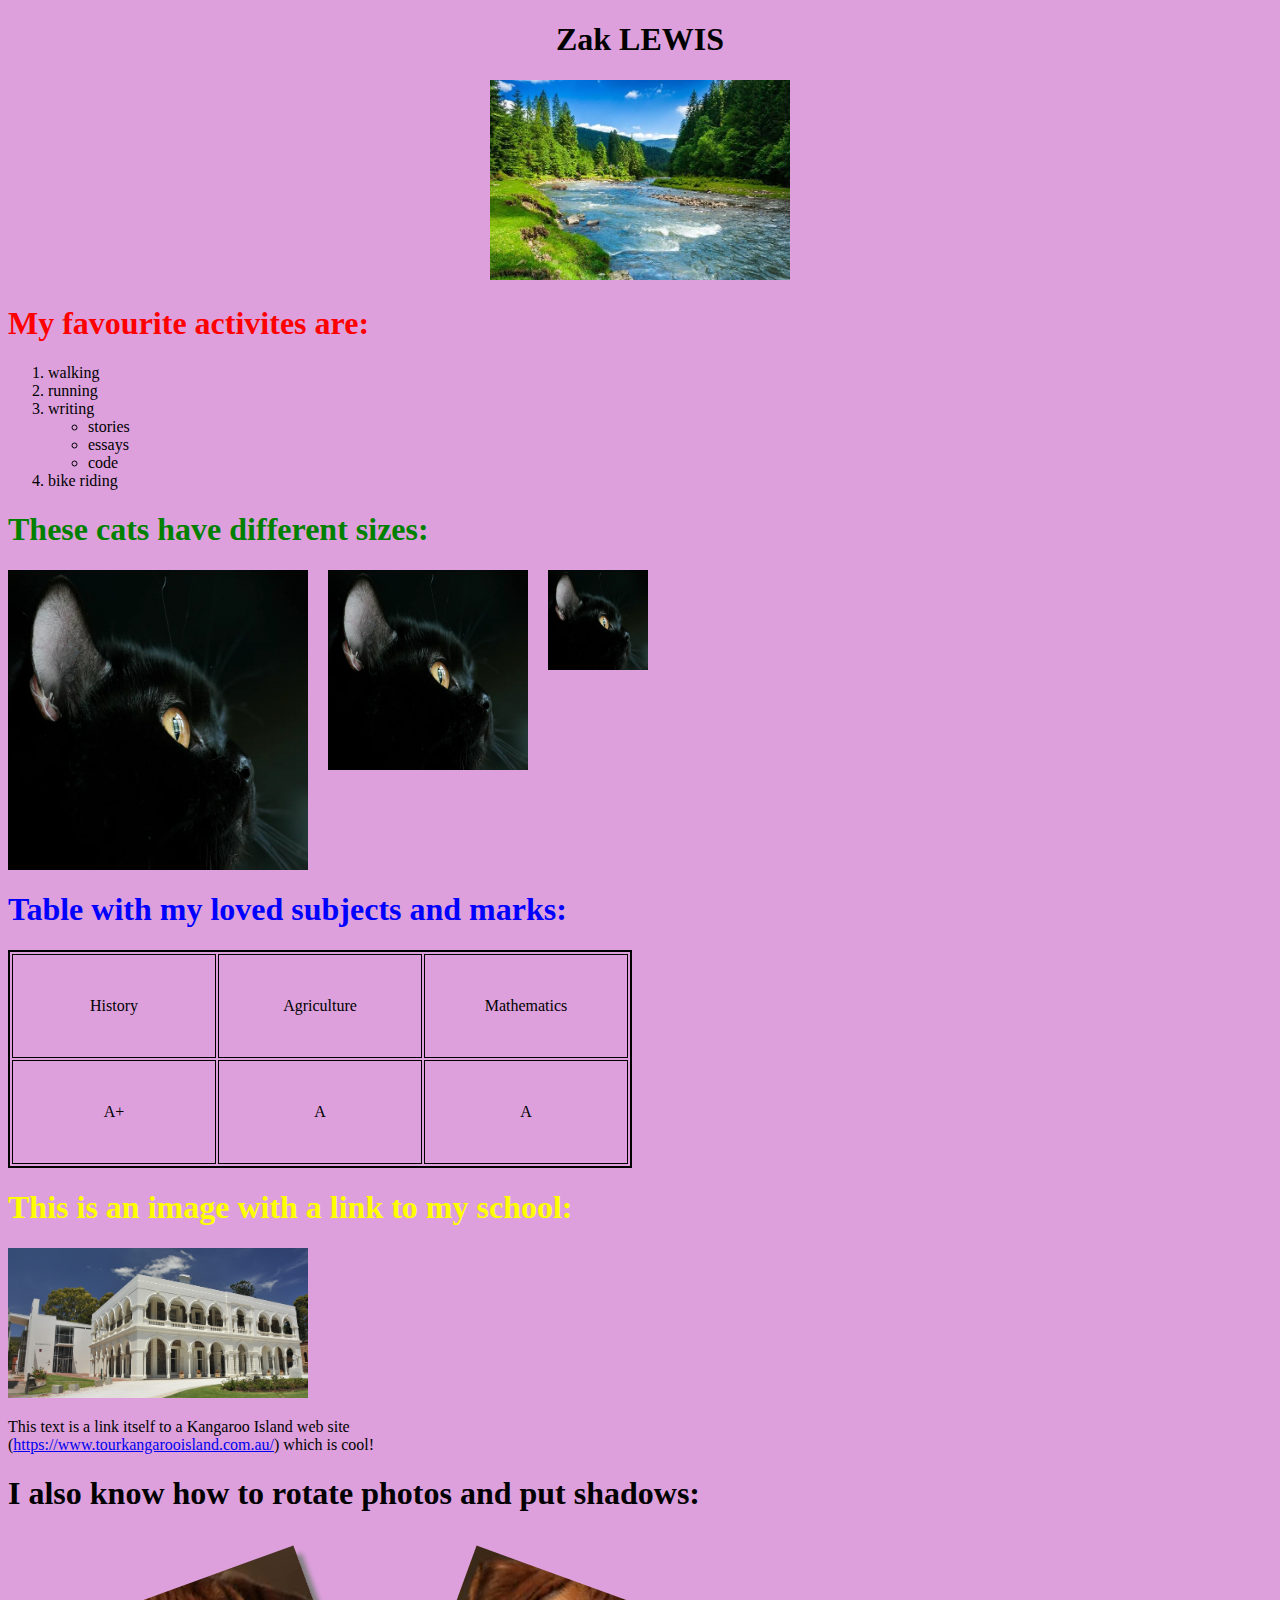
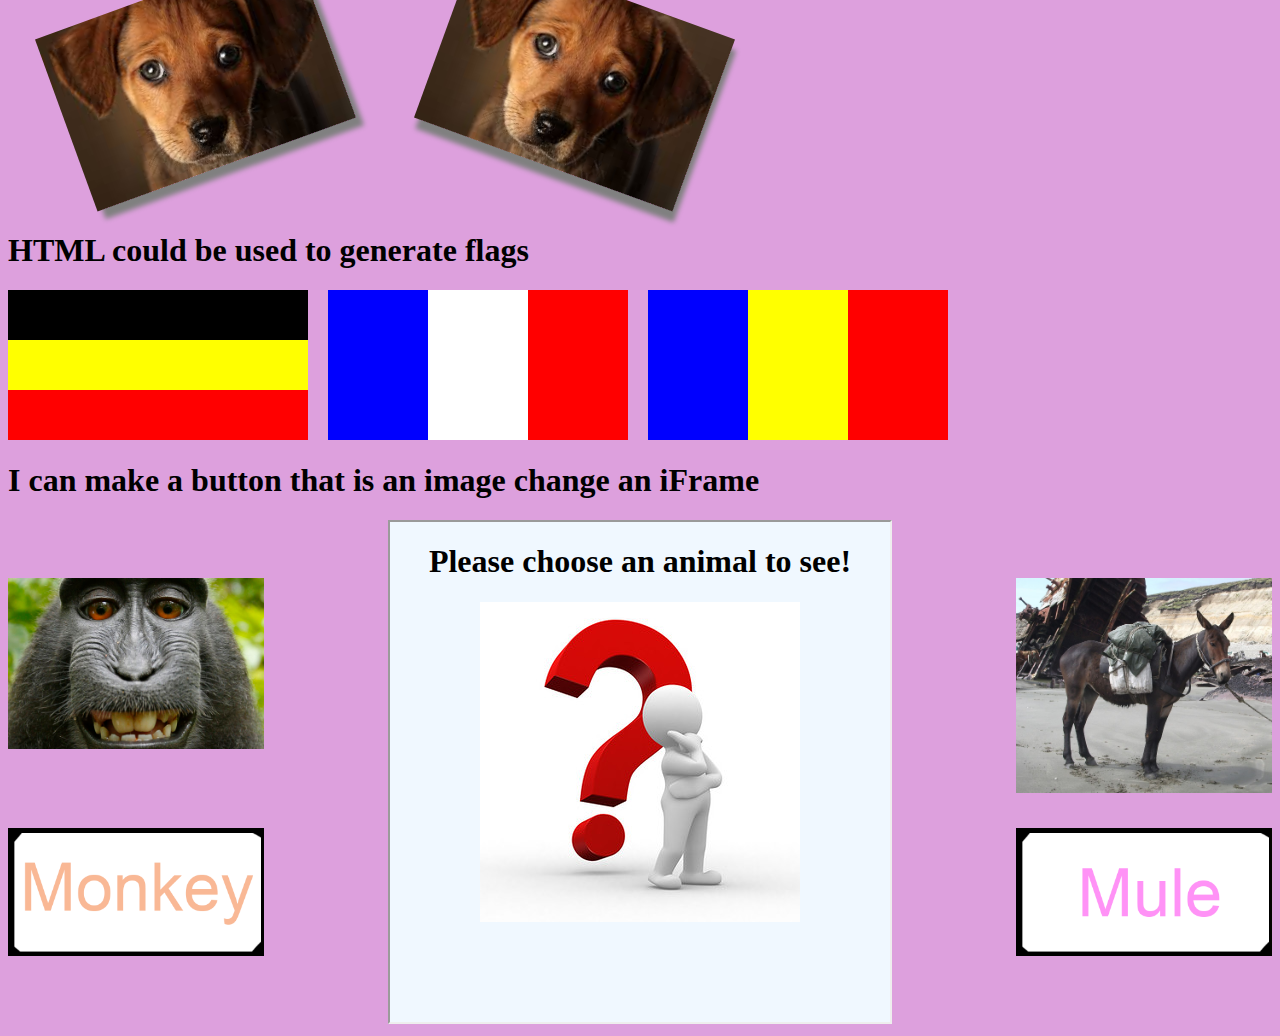
<file: index.html>
<!DOCTYPE html>
<!-- @my name is Zak Lewis
@this is my own work
@I am a student as Rostrevor College
@March 2022
@this is my test solution -->
<html>
    <head>
        <link rel="stylesheet" type="text/css" href="css/style.css">
        <title>Practise Test Website</title>
    </head>
    <body id="mainBody">
        <h1 class="mainTitleAndImage">Zak LEWIS</h1>
        <img class="mainTitleAndImage" src="images/beautifulRiver.png">


        <!--  First section about activities made with nested lists  -->
        <h1 id="headerOne">My favourite activites are:</h1>
        <ol>
            <li>walking</li>
            <li>running</li>
            <li>writing</li>
            <ul>
                <li>stories</li>
                <li>essays</li>
                <li>code</li>
            </ul>
            <li>bike riding</li>
        </ol>


        <!--  Second section about cat photos getting smaller and smaller  -->
        <h1 id="headerTwo">These cats have different sizes:</h1>
        <div id="catImageDiv">
            <img id="catImageOne" src="images/blackCat.png">
            <img id="catImageTwo" src="images/blackCat.png">
            <img id="catImageThree" src="images/blackCat.png">
        </div>


        <!--  Third section with a table showing off favourite subjects with their respective marks  -->
        <h1 id="headerThree">Table with my loved subjects and marks:</h1>
        <table class="tableBorder2">
            <tr>
                <td class="tableBorder">History</td>
                <td class="tableBorder">Agriculture</td>
                <td class="tableBorder">Mathematics</td>
            </tr>
            <tr>
                <td class="tableBorder">A+</td>
                <td class="tableBorder">A</td>
                <td class="tableBorder">A</td>
            </tr>
        </table>



        <!--  Fourth section with links to rostrevor and a kangaroo island information site  -->
        <h1 id="headerFour">This is an image with a link to my school:</h1>
        <a href="https://www.rostrevor.sa.edu.au/" target="_blank"><img src="images/rostrevorBuilding.png" id="rostrevorLinkImage"></a>
        <p id="kangarooIslandText">This text is a link itself to a Kangaroo Island web site<br>(<a href="https://www.tourkangarooisland.com.au/" target="_blank">https://www.tourkangarooisland.com.au/</a>) which is cool!</p>
    


        <!--  Fifth section with two photos rotated against each other with shadows  -->
        <h1 id="headerFive">I also know how to rotate photos and put shadows:</h1>
        <br><br><br>
        <img src="images/puppyDogEyes.png" id="puppyDogEyesOne">
        <img src="images/puppyDogEyes.png" id="puppyDogEyesTwo">
        <br><br><br>



        <!--  Sixth section with three flags made with flexboxes and divs  -->
        <h1 id="headerSix">HTML could be used to generate flags</h1>
        <div id="flagRow">
            <div id="germanFlag">
                <div id="germanBlack"></div>
                <div id="germanYellow"></div>
                <div id="germanRed"></div>
            </div>
            <div id="frenchFlag">
                <div id="frenchBlue"></div>
                <div id="frenchWhite"></div>
                <div id="frenchRed"></div>
            </div>
            <div id="romaniaFlag">
                <div id="romaniaBlue"></div>
                <div id="romaniaYellow"></div>
                <div id="romaniaRed"></div>
            </div>
        </div>


        <!--  Seventh section with images triggering iFrames  -->
        <h1 id="headerSeven">I can make a button that is an image change an iFrame</h1>
        <iframe src="html/chooseananimal.html" name="animalIframe" id="animalDisplayIframe"></iframe>
        <img src="images/smilingMonkey.png" id="monkeyImagee">
        <a href="html/monkeys.html" target="animalIframe"><img src="images/monkeyButton.png" id="monkeyImage"></a>
        <img src="images/juancitoHonkey.png" id="juancitoImagee">
        <a href="html/honkeys.html" target="animalIframe"><img src="images/muleButton.png" id="juancitoImage"></a>
    </body>
</html>
</file>
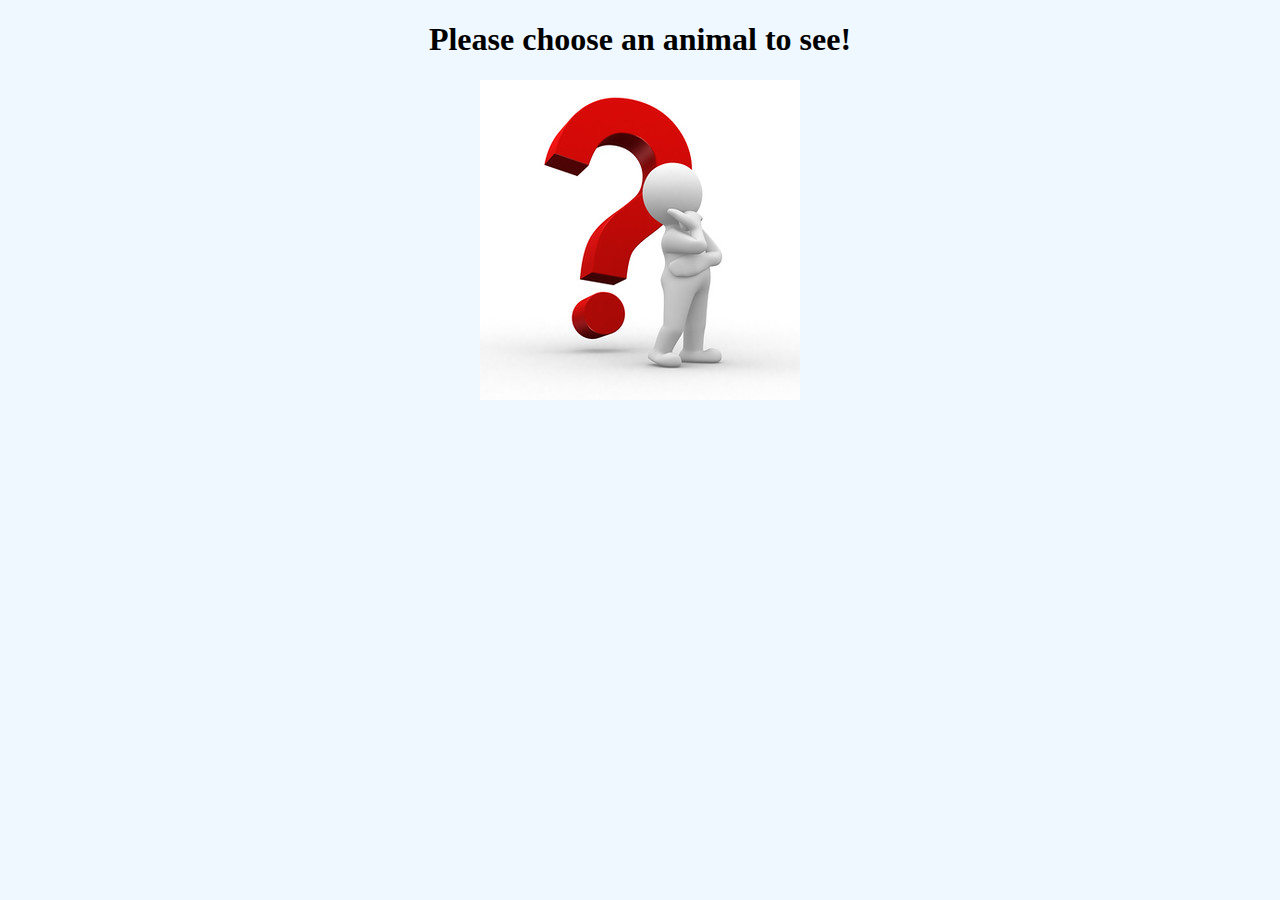
<file: html/chooseananimal.html>
<!DOCTYPE html>
<html>
    <head>
        <link rel="stylesheet" type="text/css" href="../css/style.css">
    </head>
    <body id="chooseAnimalBody">
        <h1 class="mainTitleAndImage">Please choose an animal to see!</h1>
        <img src="../images/questionMarkMan.png" id="questionManImage">
    </body>
</html>
</file>
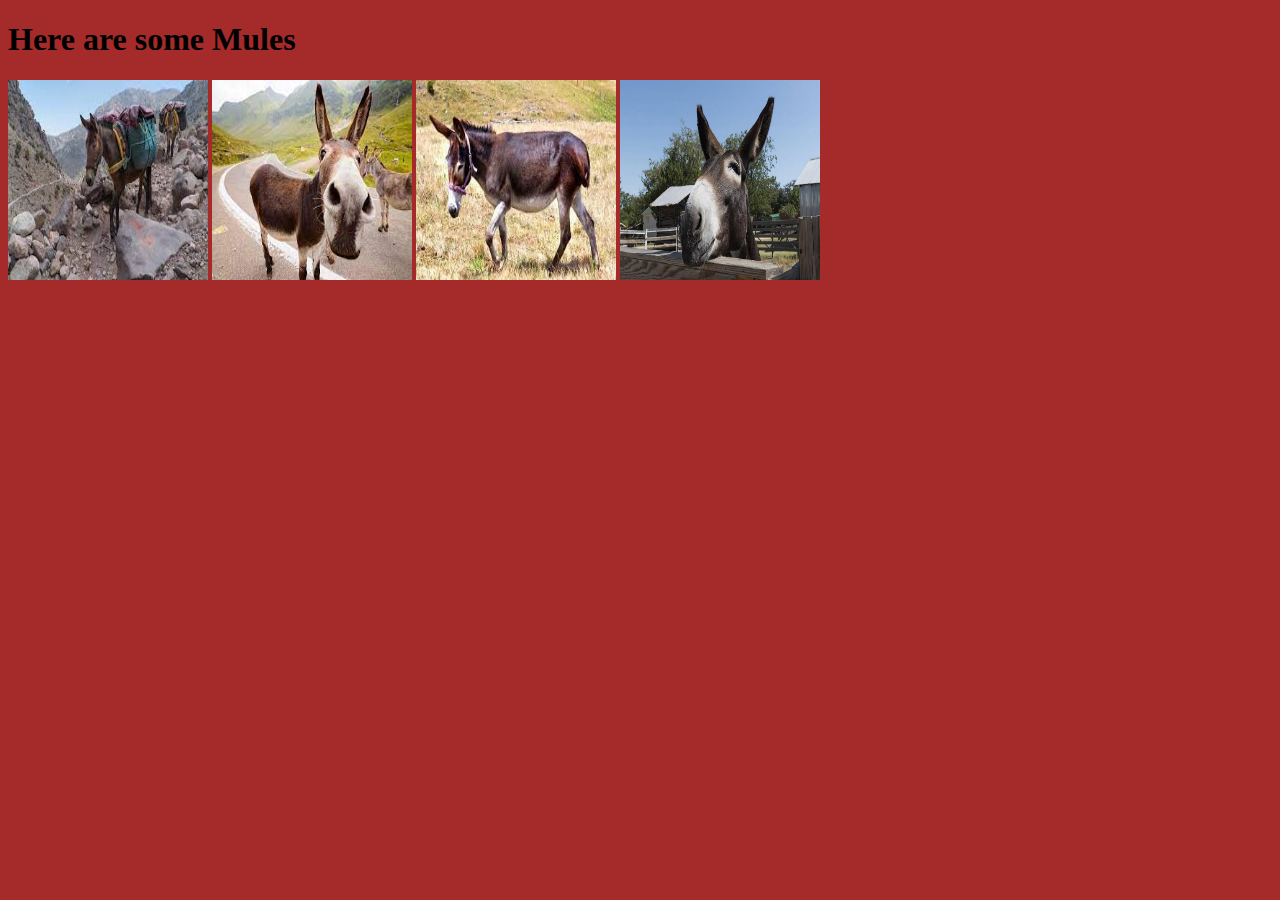
<file: html/honkeys.html>
<!DOCTYPE html>
<html>
    <head>
        <link rel="stylesheet" type="text/css" href="../css/style.css">
    </head>
    <body id="honkeyBody">
        <h1>Here are some Mules</h1>
        <img src="../images/muleImageOne.png" class="photosOfAnimals">
        <img src="../images/muleImageTwo.png" class="photosOfAnimals">
        <img src="../images/muleImageThree.png" class="photosOfAnimals">
        <img src="../images/muleImageFour.png" class="photosOfAnimals">
    </body>
</html>
</file>
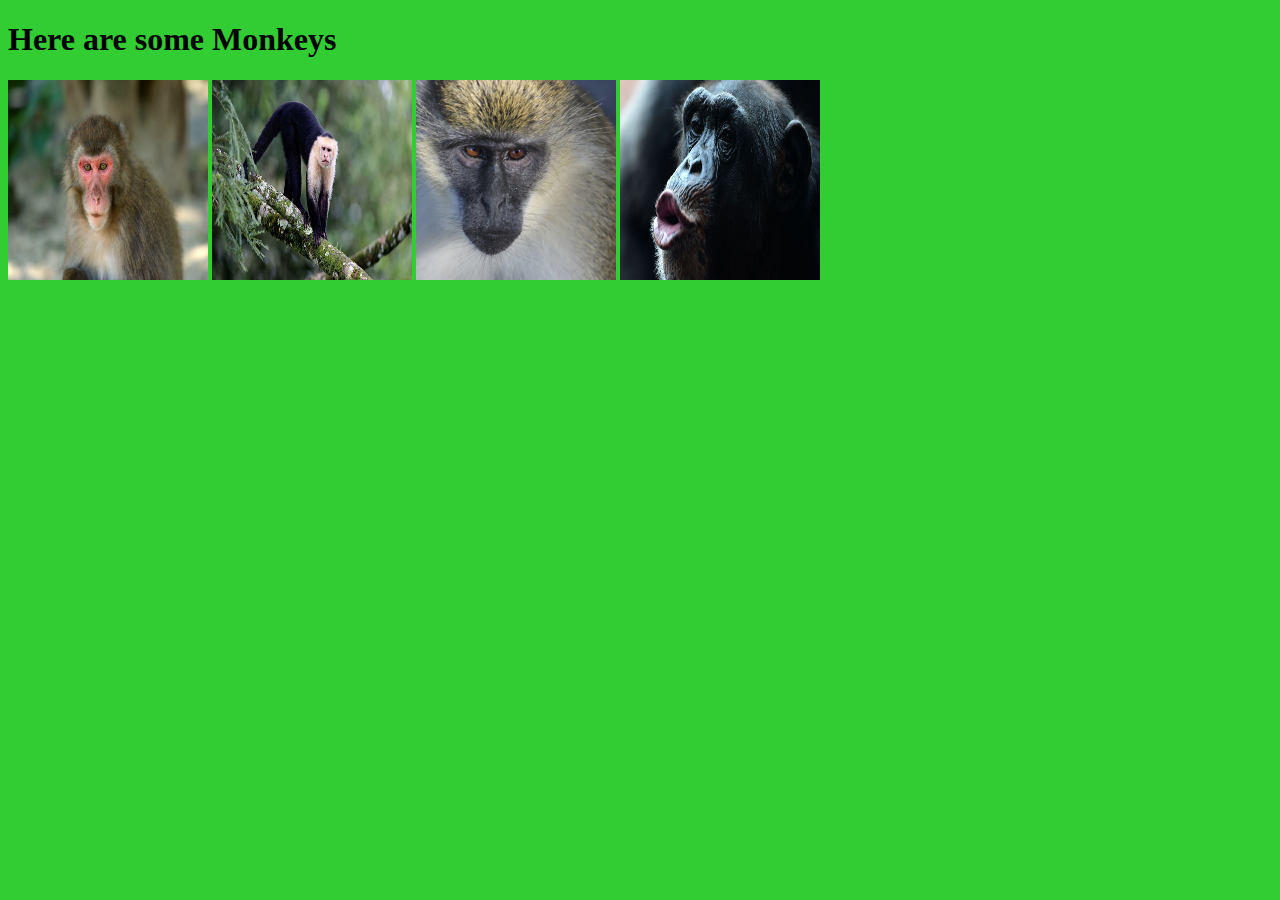
<file: html/monkeys.html>
<!DOCTYPE html>
<html>
    <head>
        <link rel="stylesheet" type="text/css" href="../css/style.css">
    </head>
    <body id="monkeyBody">
        <h1>Here are some Monkeys</h1>
        <img src="../images/monkeyImageOne.png" class="photosOfAnimals">
        <img src="../images/monkeyImageTwo.png" class="photosOfAnimals">
        <img src="../images/monkeyImageThree.png" class="photosOfAnimals">
        <img src="../images/monkeyImageFour.png" class="photosOfAnimals">
    </body>
</html>
</file>
<file: css/style.css>
/* @my name is Zak Lewis
@this is my own work
@I am a student as Rostrevor College
@March 2022
@this is my test solution */



/* main First CSS */
#mainBody
{
    background-color:plum;
}
h1.mainTitleAndImage
{
    text-align:center;
}
img.mainTitleAndImage
{
    width:300px;
    margin-left:50%;
    transform:translate(-50%,0px);
}


/* All Headers */
#headerOne
{
    color:red;
}
#headerTwo
{
    color:green;
}
#headerThree
{
    color:blue;
}
#headerFour
{
    color:yellow;
}
#headerFive
{
    color:black;
}
#headerSix
{
    color:black;
}
#headerSeven
{
    color:black;
}


/* Cats CSS for differing sizes */
#catImageDiv
{
    display:flex;
    gap:20px;
}
#catImageOne
{
    width:300px;
    height:300px;
}
#catImageTwo
{
    width:200px;
    height:200px;
}
#catImageThree
{
    width:100px;
    height:100px;
}


/* CSS tables */
.tableBorder
{
    border:1px black solid;
    width:200px;
    height:100px;
    text-align:center;
}
.tableBorder2
{
    border:2px black solid;
}


/* Rostrevor Building Image CSS */
#rostrevorLinkImage
{
    width:300px;
}



/* Puppy Eyes CSS for rotation and shadow */
#puppyDogEyesOne
{
    margin-left:50px;
    transform:rotate(-20deg);
    box-shadow: 5px 10px 5px gray;
}
#puppyDogEyesTwo
{
    margin-left:100px;
    transform:rotate(20deg);
    box-shadow: 5px 10px 5px gray;
}



/* CSS for all flags and their colours */
#flagRow
{
    display:flex;
    gap:20px;
}

#germanFlag
{
    display:flex;
    width:300px;
    height:150px;
    flex-direction:column;
}
#germanBlack
{
    width:300px;
    height:50px;
    background-color:black;
}
#germanYellow
{
    width:300px;
    height:50px;
    background-color:yellow;
}
#germanRed
{
    width:300px;
    height:50px;
    background-color:red;
}

#frenchFlag
{
    display:flex;
    width:300px;
    height:150px;
    flex-direction:row;
}
#frenchBlue
{
    width:100px;
    height:150px;
    background-color:blue;
}
#frenchWhite
{
    width:100px;
    height:150px;
    background-color:white;
}
#frenchRed
{
    width:100px;
    height:150px;
    background-color:red;
}

#romaniaFlag
{
    display:flex;
    width:300px;
    height:150px;
    flex-direction:row;
}
#romaniaBlue
{
    width:100px;
    height:150px;
    background-color:blue;
}
#romaniaYellow
{
    width:100px;
    height:150px;
    background-color:yellow;
}
#romaniaRed
{
    width:100px;
    height:150px;
    background-color:red;
}



/* CSS for animals and iFrames */
#animalDisplayIframe
{
    width:500px;
    height:500px;
    margin-left:50%;
    transform:translate(-50%,0);
}
#juancitoImage
{
    width:20vw;
    float:right;
    margin-top:-200px;
}
#monkeyImage
{
    width:20vw;
    float:left;
    margin-top:-200px;
}
#juancitoImagee
{
    width:20vw;
    float:right;
    margin-top:-450px;
}
#monkeyImagee
{
    width:20vw;
    float:left;
    margin-top:-450px;
}

/* CSS for Animal Selection Iframe */
#chooseAnimalBody
{
    background-color:aliceblue;
}
#questionManImage
{
    display:block;
    margin-left:auto;
    margin-right:auto;
}

/* CSS for Monkey & Honkey Iframe */
.photosOfAnimals
{
    width:200px;
    height:200px;
}

#honkeyBody
{
    background-color:brown;
}

#monkeyBody
{
    background-color:limegreen;
}
</file>
